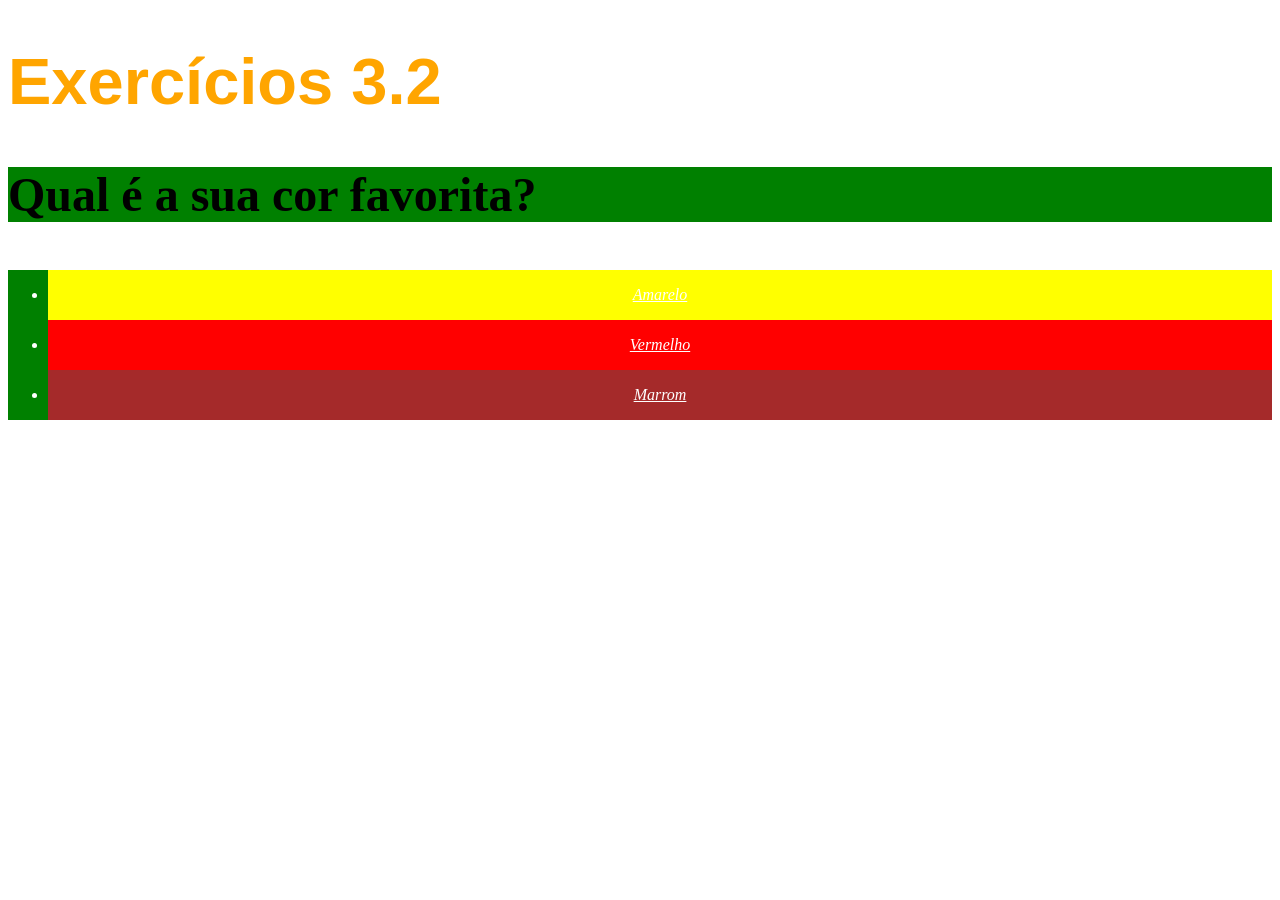
<file: fundamentos/bloco-3-introducao-a-html-e-css/dia-2-html-css-primeiros-passos-em-css/index.html>
<!DOCTYPE html>
<html lang="pt-br">
  <head>
    <meta charset="UTF-8">
    <title>HTML</title>
    <link rel="stylesheet" href="style.css">
  </head>
  <body>
    <h1>Exercícios 3.2</h1>
    <p class="colorir">Qual é a sua cor favorita?</p>
    <ul class="colorir">
      <li id="amarelo">Amarelo</li>
      <li id="vermelho">Vermelho</li>
      <li id="marrom">Marrom</li>
    </ul>
  </body>
</html>
<!--
    1 - Modifique o tamanho do h1 para 65 pixels
    2 - Modifique a cor do texto do h1 para laranja
    3 - Modifique a cor de fundo da lista não ordenada
    4 - Crie uma classe para modificar a cor de fundo da tag p e da ul ao mesmo tempo

    1 - Modifique o família do h1 para sans-serif
    2 - Deixe o parágrafo com o font-weight 600
    3 - Modifique o font-size do body para 16px
    4 - Coloque o tamanho do parágrafo com o tamanho de 3 vezes o padrão do body
    5 - Explore as propriedades font-style, line-height, text-align e text-decoration
    6 - Troque a cor de fundo de cada item da lista para a cor correspondente ao texto
-->
</file>
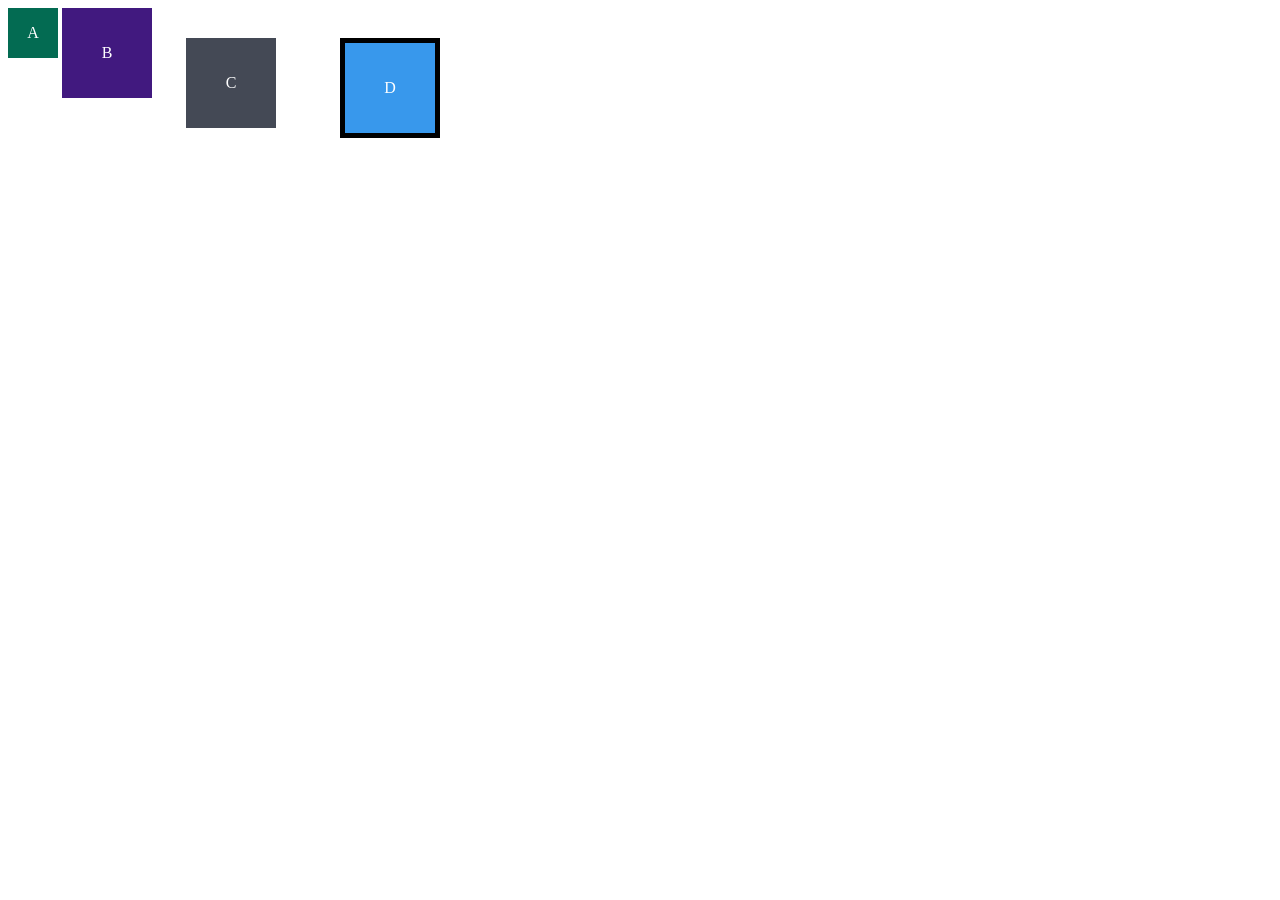
<file: fundamentos/bloco-3-introducao-a-html-e-css/dia-3-html-css-seletores-e-posicionamento/index.html>
<!DOCTYPE html>
<html lang="en">
<head>
  <meta charset="UTF-8">
  <meta name="viewport" content="width=device-width, initial-scale=1.0">
  <title>Exercício de Fixação: box model</title>
  <link rel="stylesheet" href="style.css">
</head>
<body>
  <div class="caixa width-and-height" style="background: #036b52">A</div>
  <div class="caixa width-and-height padding" style="background: #41197f;">B</div>
  <div class="caixa width-and-height padding margin" style="background: #444955">C</div>
  <div class="caixa width-and-height padding margin border" style="background: #3898EC">D</div>
</body>
</html>
</file>
<file: fundamentos/bloco-3-introducao-a-html-e-css/dia-2-html-css-primeiros-passos-em-css/style.css>
h1 {
    font-size: 65px;
    color: orange;
    font-family: sans-serif;
}

ul {
    background-color: blue;
}

.colorir {
    background-color: green;
}

p {
    font-weight: 600;
    font-size: 3em;
}

body {
    font-size: 16px;
}

li {
    font-style:italic;
    line-height: 50px;
    text-align: center;
    text-decoration: underline;
    color: white;
}

#amarelo {
    background-color: yellow;
}

#vermelho {
    background-color: red;
}

#marrom {
    background-color: brown;
}
</file>
<file: fundamentos/bloco-3-introducao-a-html-e-css/dia-3-html-css-seletores-e-posicionamento/style.css>
.caixa {
    color: white;
    display: inline-block;
    line-height: 50px;
    text-align: center;
    vertical-align: top;
  }
  
  .width-and-height {
    height: 50px;
    width: 50px;
  }
  
  /* insira na classe abaixo um padding de 20px para aplicá-lo aos itens B, C e D */
  .padding {
      padding: 20px;
  }
  
  /* insira na classe abaixo uma margem de 30px para aplicá-la aos itens C e D */
  .margin {
      margin: 30px;  
  }
  
  /* insira na classe abaixo uma borda com valor '5px solid black' para aplicá-la ao item D */
  .border {
      border: 5px solid black;    
  }
</file>
